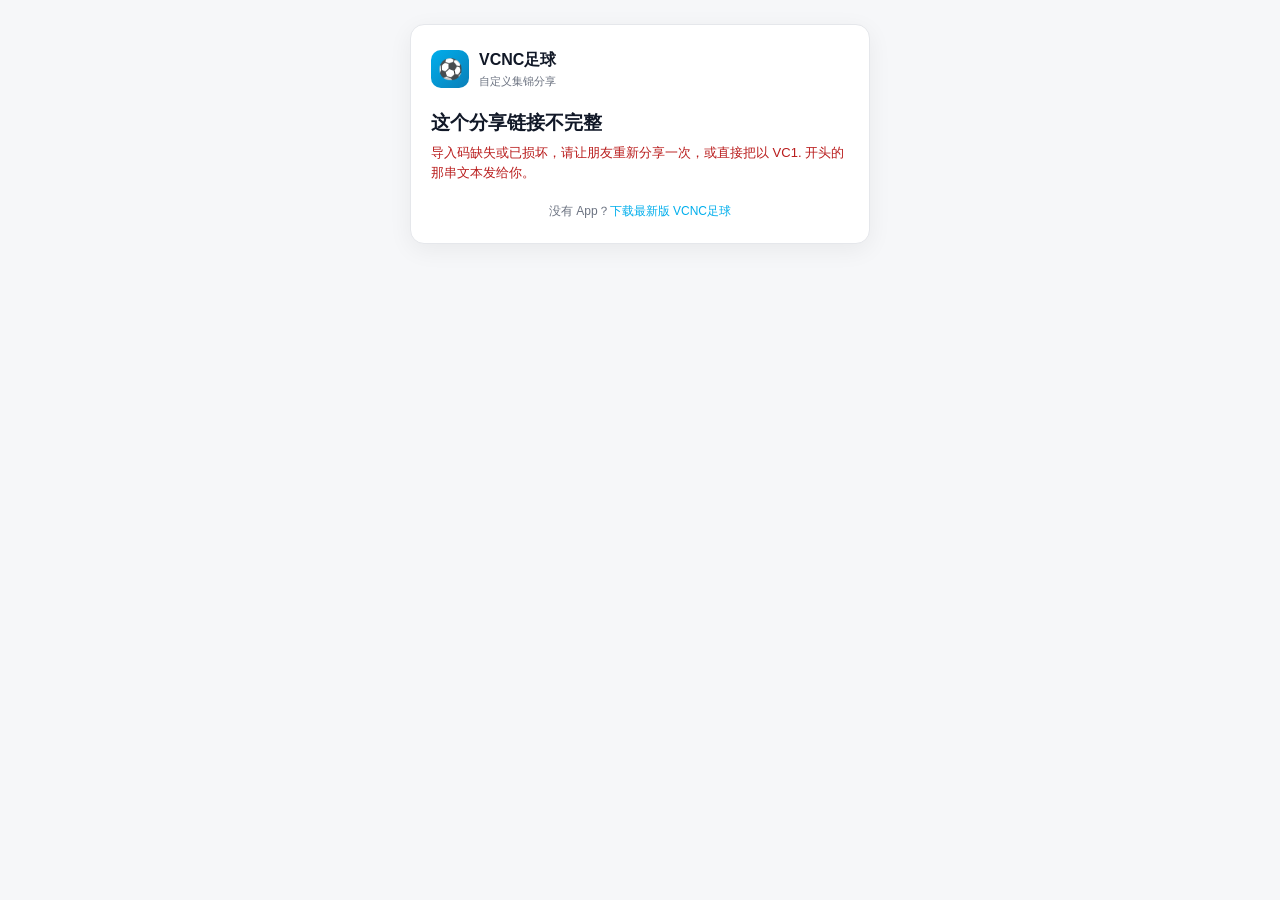
<file: share/index.html>
<!DOCTYPE html>
<html lang="zh-CN">
<head>
<meta charset="utf-8">
<meta name="viewport" content="width=device-width, initial-scale=1, maximum-scale=1, user-scalable=no">
<title>VCNC足球 · 集锦分享</title>
<style>
  :root { --ink:#111827; --sub:#6b7280; --line:#e5e7eb; --brand:#07c160; --blue:#00aeec; }
  * { box-sizing:border-box; }
  body { margin:0; padding:24px 18px 40px; background:#f6f7f9; color:var(--ink);
         font:15px/1.6 -apple-system,BlinkMacSystemFont,"PingFang SC","Microsoft YaHei",sans-serif; }
  .card { max-width:460px; margin:0 auto; padding:22px 20px; background:#fff;
          border:1px solid var(--line); border-radius:14px; box-shadow:0 6px 24px rgba(0,0,0,.06); }
  .brand { display:flex; align-items:center; gap:10px; margin-bottom:18px; }
  .logo { width:38px; height:38px; border-radius:10px; background:linear-gradient(135deg,#00aeec,#0b7fb8);
          display:flex; align-items:center; justify-content:center; color:#fff; font-size:20px; }
  .brand b { font-size:16px; }
  .brand span { display:block; color:var(--sub); font-size:11px; font-weight:400; }
  h1 { margin:0 0 4px; font-size:19px; }
  .tip { margin:0 0 18px; color:var(--sub); font-size:13px; }
  .clip { padding:12px 14px; margin-bottom:14px; border:1px solid var(--line);
          border-left:3px solid var(--blue); border-radius:8px; background:#fafbfc; }
  .clip b { font-size:15px; }
  .clip .meta { color:var(--sub); font-size:12px; margin-top:3px; }
  .btn { display:block; width:100%; height:46px; margin:9px 0; border:none; border-radius:9px;
         color:#fff; background:var(--brand); font-size:15px; font-weight:600; cursor:pointer; }
  .btn.sec { background:#fff; color:var(--ink); border:1px solid var(--line); font-weight:500; }
  .btn.blue { background:var(--blue); }
  .code { width:100%; height:64px; margin:8px 0; padding:8px; border:1px solid var(--line);
          border-radius:8px; font:11px/1.4 monospace; word-break:break-all; resize:none; color:var(--sub); }
  .hint { display:none; margin:12px 0 0; padding:10px 12px; border-radius:8px;
          background:#fff8e6; color:#8a5a00; font-size:13px; line-height:1.6; }
  .foot { margin-top:18px; text-align:center; color:var(--sub); font-size:12px; }
  .foot a { color:var(--blue); text-decoration:none; }
  .wx-slot { display:none; }
  .err { color:#b91c1c; font-size:13px; }
</style>
</head>
<body>
<div class="card">
  <div class="brand">
    <div class="logo">⚽</div>
    <div><b>VCNC足球</b><span>自定义集锦分享</span></div>
  </div>

  <div id="ok">
    <h1 id="title">朋友分享了一段集锦</h1>
    <p class="tip">装了 VCNC足球就直接打开；没装也没关系，复制导入码发给自己，装好后在 App 里导入。</p>
    <div id="clips"></div>
    <button class="btn" id="openApp" type="button">打开 VCNC足球 并导入</button>
    <button class="btn sec" id="openBrowser" type="button">在浏览器里打开 App</button>
    <button class="btn sec" id="copy" type="button">复制导入码</button>
    <textarea class="code" id="code" readonly></textarea>
    <p class="hint" id="hint"></p>
  </div>

  <div id="bad" style="display:none">
    <h1>这个分享链接不完整</h1>
    <p class="tip err" id="errMsg">导入码缺失或已损坏，请让朋友重新分享一次，或直接把以 VC1. 开头的那串文本发给你。</p>
  </div>

  <!-- 可选：拿到微信开放平台移动应用 AppID 后，把 WX_APPID 填上并接入 wx.config，
       再把 .wx-slot 里的开放标签显示出来，即可在微信内一键唤起 App。
       extinfo 直接放 VC1.… 导入码，App 侧在 ShowMessageFromWX.Req.messageExt 里读。 -->
  <div class="wx-slot" id="wxSlot"></div>

  <div class="foot">
    没有 App？<a href="https://github.com/volcanochen/vcnc-football/releases/latest">下载最新版 VCNC足球</a>
  </div>
</div>

<script>
(function () {
  'use strict';
  var WX_APPID = '';                    // 有认证服务号 + 开放平台移动应用时填写
  var SHARE_DOWNLOAD = 'https://github.com/volcanochen/vcnc-football/releases/latest';
  var $ = function (id) { return document.getElementById(id); };

  function getCode() {
    var h = location.hash || '', q = location.search || '';
    var m = /[#?&]d=([^&]+)/.exec(h) || /[?&]d=([^&]+)/.exec(q);
    if (m) { try { return decodeURIComponent(m[1]); } catch (e) { return m[1]; } }
    return '';
  }
  function b64d(s) {
    s = s.replace(/-/g, '+').replace(/_/g, '/');
    while (s.length % 4) s += '=';
    var raw = atob(s);
    try { return decodeURIComponent(escape(raw)); }
    catch (e) { return raw; }
  }
  function crc8(s) {
    var c = 0;
    for (var i = 0; i < s.length; i++) {
      c ^= s.charCodeAt(i) & 255;
      for (var b = 0; b < 8; b++) c = (c & 128) ? ((c << 1) ^ 7) & 255 : (c << 1) & 255;
    }
    return ('0' + (c & 255).toString(16)).slice(-2);
  }
  function fmt(sec) {
    sec = Math.max(0, Math.floor(sec || 0));
    function p(n) { return n < 10 ? '0' + n : '' + n; }
    var h = Math.floor(sec / 3600), m = Math.floor(sec % 3600 / 60), s = sec % 60;
    return h ? (h + ':' + p(m) + ':' + p(s)) : (m + ':' + p(s));
  }
  var whole = getCode();
  var m = /^VC1\.([A-Za-z0-9\-_]+)\.([0-9a-fA-F]{2})$/.exec(whole);
  var data = null;
  if (m && crc8(m[1]) === m[2].toLowerCase()) {
    try { data = JSON.parse(b64d(m[1])); } catch (e) {}
  }
  if (!data || data.v !== 1 || !data.c || !data.c.length) {
    $('ok').style.display = 'none'; $('bad').style.display = 'block';
    return;
  }
  $('code').value = whole;
  var box = $('clips'), max = Math.min(data.c.length, 6);
  $('title').textContent = data.c.length > 1
    ? ('朋友分享了 ' + data.c.length + ' 段集锦') : '朋友分享了一段集锦';
  for (var i = 0; i < max; i++) {
    var c = data.c[i], d = document.createElement('div');
    d.className = 'clip';
    var b = document.createElement('b'); b.textContent = c.n || '片段'; d.appendChild(b);
    var meta = document.createElement('div'); meta.className = 'meta';
    meta.textContent = fmt(c.s) + ' +' + c.d + 's · @' + (c.u || '朋友') + ' · ' + (data.b || '');
    d.appendChild(meta); box.appendChild(d);
  }
  if (data.c.length > max) {
    var more = document.createElement('div');
    more.className = 'meta'; more.textContent = '…另有 ' + (data.c.length - max) + ' 段，导入后可见';
    box.appendChild(more);
  }

  var bv = /^BV[0-9A-Za-z]{10}$/.test(data.b || '') ? data.b : '';
  var scheme = 'vcncfootball://import?b=' + encodeURIComponent(bv) + '&d=' + encodeURIComponent(whole);
  var intent = 'intent://import?b=' + encodeURIComponent(bv) + '&d=' + encodeURIComponent(whole) +
               '#Intent;scheme=vcncfootball;package=com.vcncfootball;S.browser_fallback_url=' +
               encodeURIComponent(SHARE_DOWNLOAD) + ';end';
  var left = false;

  function launched() { return document.hidden || left; }
  document.addEventListener('visibilitychange', function () { if (document.hidden) left = true; });
  window.addEventListener('pagehide', function () { left = true; });
  function showHint(msg) { var h = $('hint'); h.textContent = msg; h.style.display = 'block'; }

  function tryOpen(url) {
    var t = Date.now();
    // 微信内置浏览器对自定义 scheme 普遍拦截：1.6s 后还在本页就明确给出降级路径
    setTimeout(function () {
      if (!launched() && Date.now() - t >= 1500) {
        showHint('微信里通常不能直接打开 App：请点右上角「···」→「在浏览器打开」，再点本页的打开按钮；或者直接复制下面的导入码，在 VCNC足球的「＋制作」面板点「从剪贴板导入」。');
      }
    }, 1700);
    try { location.href = url; } catch (e) {}
    var f = document.createElement('iframe');
    f.style.display = 'none'; f.src = url;
    document.body.appendChild(f);
    setTimeout(function () { if (f.parentNode) f.parentNode.removeChild(f); }, 900);
  }
  $('openApp').addEventListener('click', function () { tryOpen(scheme); });
  $('openBrowser').addEventListener('click', function () { tryOpen(intent); });
  $('copy').addEventListener('click', function () {
    var ta = $('code');
    ta.select(); ta.setSelectionRange(0, ta.value.length);
    var done = false;
    try { done = document.execCommand('copy'); } catch (e) {}
    if (!done && navigator.clipboard) {
      navigator.clipboard.writeText(whole).then(function () { showHint('导入码已复制，去 VCNC足球点「从剪贴板导入」即可。'); });
    } else {
      showHint(done ? '导入码已复制，去 VCNC足球点「从剪贴板导入」即可。' : '请长按上面的文本框手动复制导入码。');
    }
  });

  // 微信开放标签接入位：有 WX_APPID 且已完成 wx.config 时，把它显示出来
  if (WX_APPID) {
    var slot = $('wxSlot');
    slot.style.display = 'block';
    slot.setAttribute('extinfo', whole);
    /* <wx-open-launch-app id="launch-btn" appid="WX_APPID" extinfo="VC1.…">
         <template><button>在 App 中打开</button></template>
       </wx-open-launch-app> */
  }
})();
</script>
</body>
</html>
</file>
